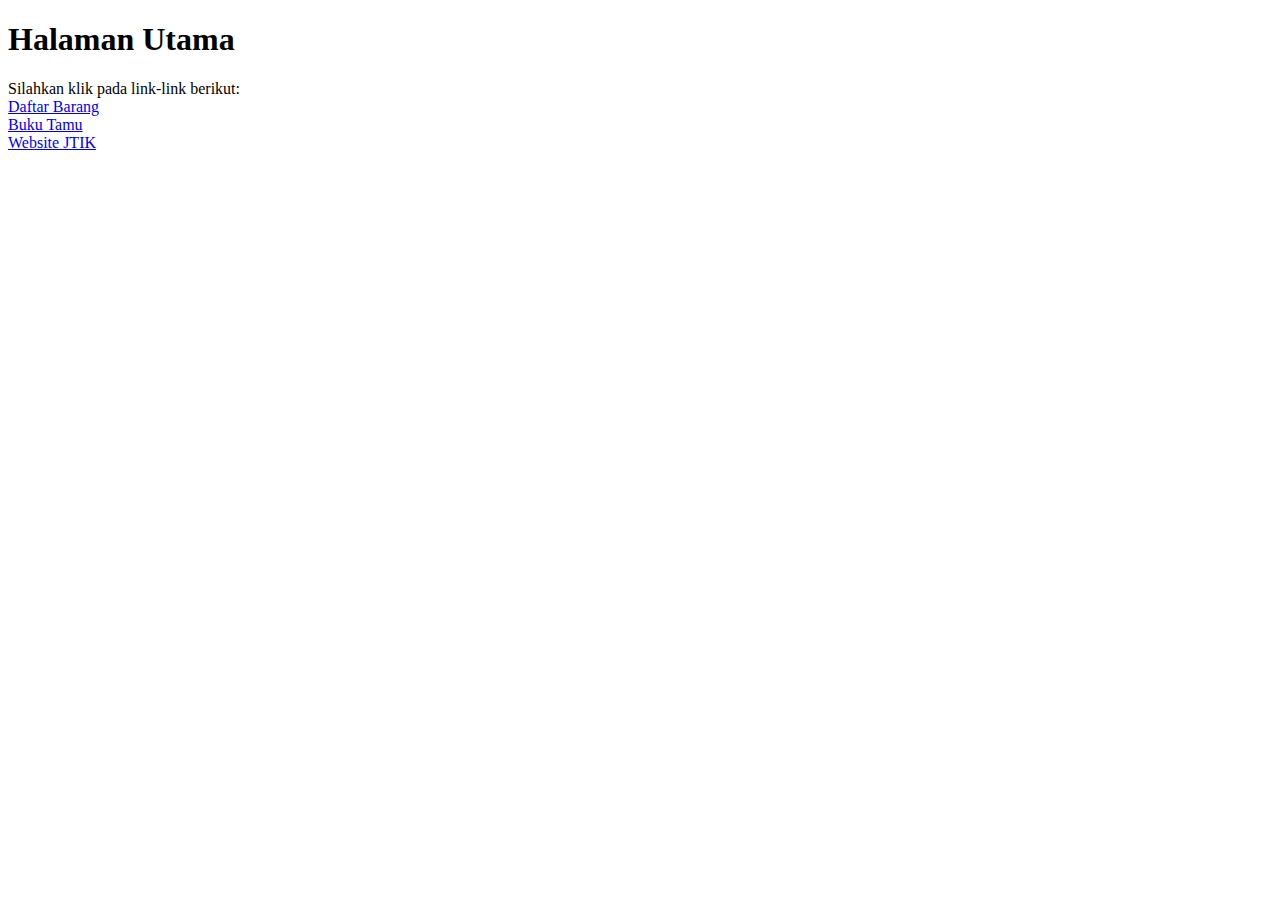
<file: Index.html>
<!DOCTYPE html>
<html>
<head>
    <meta charset="UTF-8">
    <title>Untitle Document</title>
</head>
<body>
    <H1>Halaman Utama</H1>
    Silahkan klik pada link-link berikut:<br>
<a href ="Pemrograman Web.html">Daftar Barang</a><br>
<a href ="Buku_tamu .html">Buku Tamu</a><br>
<a href ="https://tik.ft.unm.ac.id">Website JTIK</a><br>
</body>
</html>
</file>
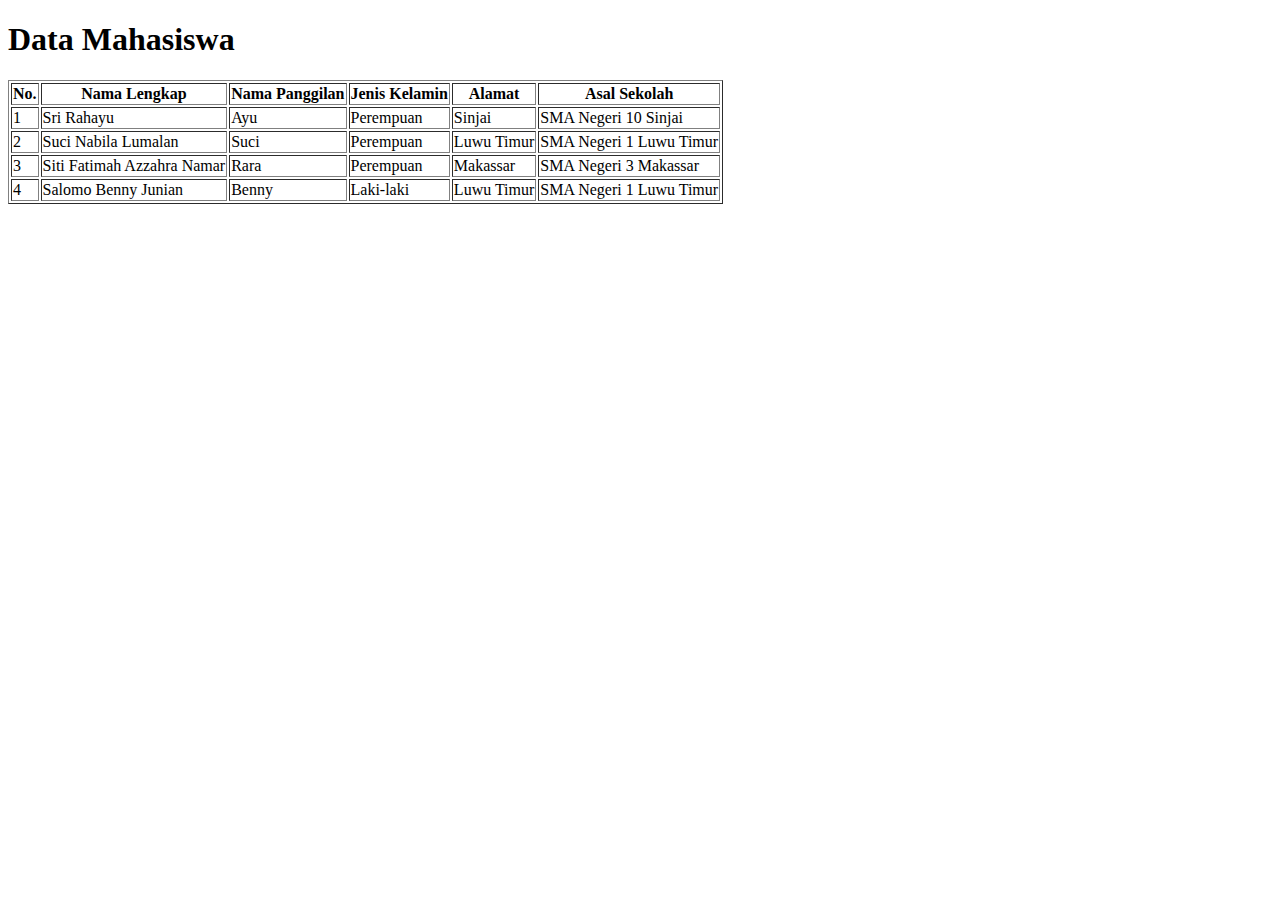
<file: Artikel.html2.html>
<!DOCTYPE html>
<html>
<head>
    <title>Tabel Data Mahasiswa</title>
</head>
<body>
    <h1>Data Mahasiswa</h1>
    <table border="1">
        <tr>
            <th>No.</th>
            <th>Nama Lengkap</th>
            <th>Nama Panggilan</th>
            <th>Jenis Kelamin</th>
            <th>Alamat</th>
            <th>Asal Sekolah</th>
        </tr>
        <tr>
            <td>1</td>
            <td>Sri Rahayu</td>
            <td>Ayu</td>
            <td>Perempuan</td>
            <td>Sinjai</td>
            <td>SMA Negeri 10 Sinjai</td>
        </tr>
        <tr>
            <td>2</td>
            <td>Suci Nabila Lumalan</td>
            <td>Suci</td>
            <td>Perempuan</td>
            <td>Luwu Timur</td>
            <td>SMA Negeri 1 Luwu Timur</td>
        </tr>
        <tr>
            <td>3</td>
            <td>Siti Fatimah Azzahra Namar</td>
            <td>Rara</td>
            <td>Perempuan</td>
            <td>Makassar</td>
            <td>SMA Negeri 3 Makassar</td>
        </tr>
        <tr>
            <td>4</td>
            <td>Salomo Benny Junian</td>
            <td>Benny</td>
            <td>Laki-laki</td>
            <td>Luwu Timur</td>
            <td>SMA Negeri 1 Luwu Timur</td>
        </table>
    </body>
    </html>


    </table>
</body>
</html>
</file>
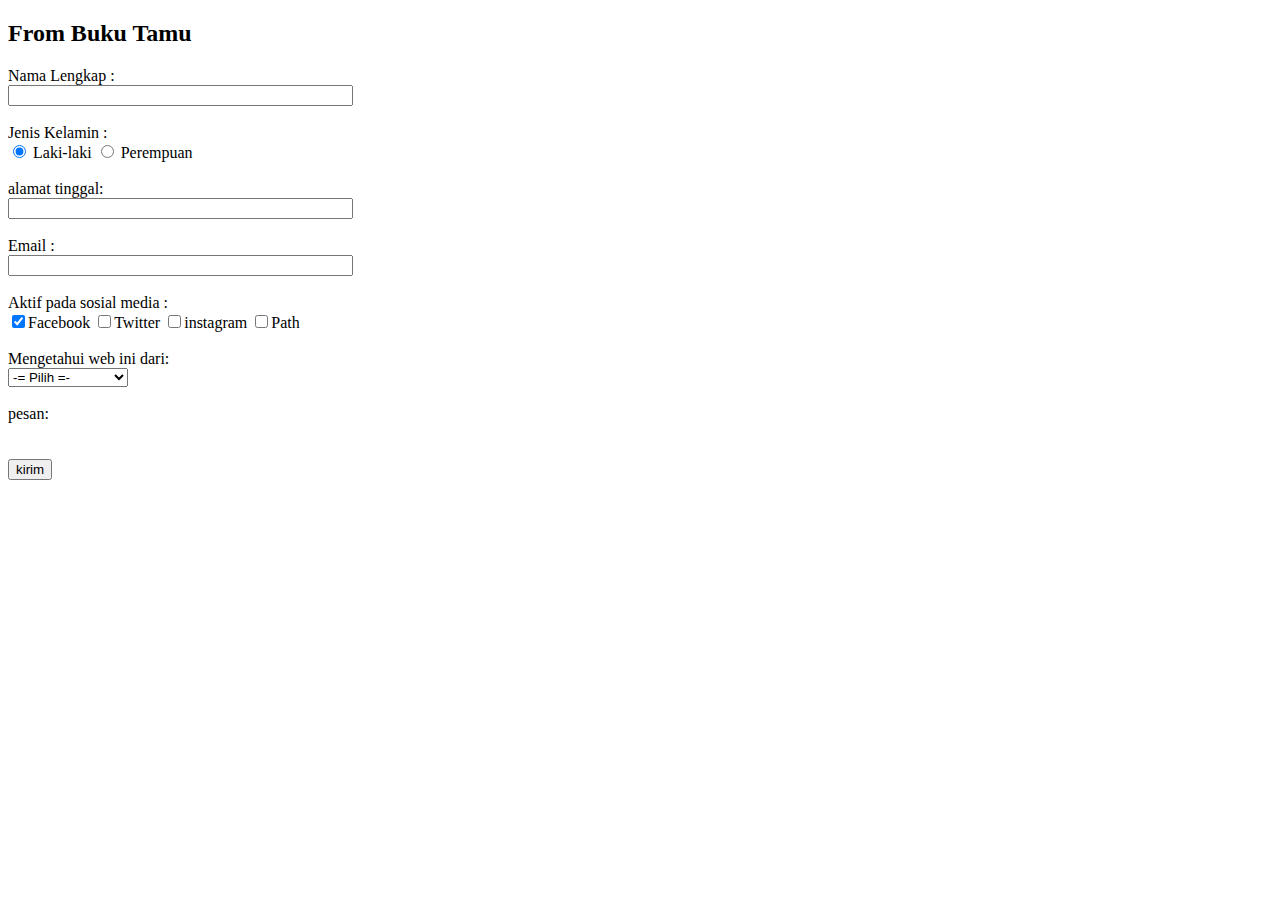
<file: Buku_tamu .html>
<!DOCTYPE html>
<html>
<head>
    <meta charset="UTF-8">
    <title>Belajar Membuat Form</title>
</head>
<body>
    <h2>From Buku Tamu</h2>
    <from>
    Nama Lengkap : <br>
    <input type="text" name="nama_lengkap" size="40"><br><br>
    Jenis Kelamin : <br>
    <input type="radio" name="jenis_kelamin" value="L" checked> Laki-laki
    <input type="radio" name="jenis_kelamin" value="P"> Perempuan <br><br>
    alamat tinggal: <br>
    <input type="text" name="alamat" size="40"> <br><br>
    Email : <br>
    <input type="text" name="alamat" size="40"> <br><br>
    Aktif pada sosial media :<br>
    <input type="checkbox" name="facebook" value="Ya" checked>Facebook
    <input type="checkbox" name="twitter" value="Ya">Twitter
    <input type="checkbox" name="instagram" value="Ya">instagram
    <input type="checkbox" name="path" value="Ya">Path <br><br>
    Mengetahui web ini dari: <br>
    <select name="info">
        <option selected="select">-= Pilih =-</option>
        <option value="web">Web</option>
        <option value="surat kabar">surat kabar</option>
        <option value="teman kerabat">Teman/Kerabat</option>
        <option value="browsing internet">Browing Internet</option>
    </select><br><br>
    pesan: <br>
    <textare name="pesan" cols="40"></textare> <br><br>
    <input type="submit" value="kirim">
    </from>
</body>
</html>
</file>
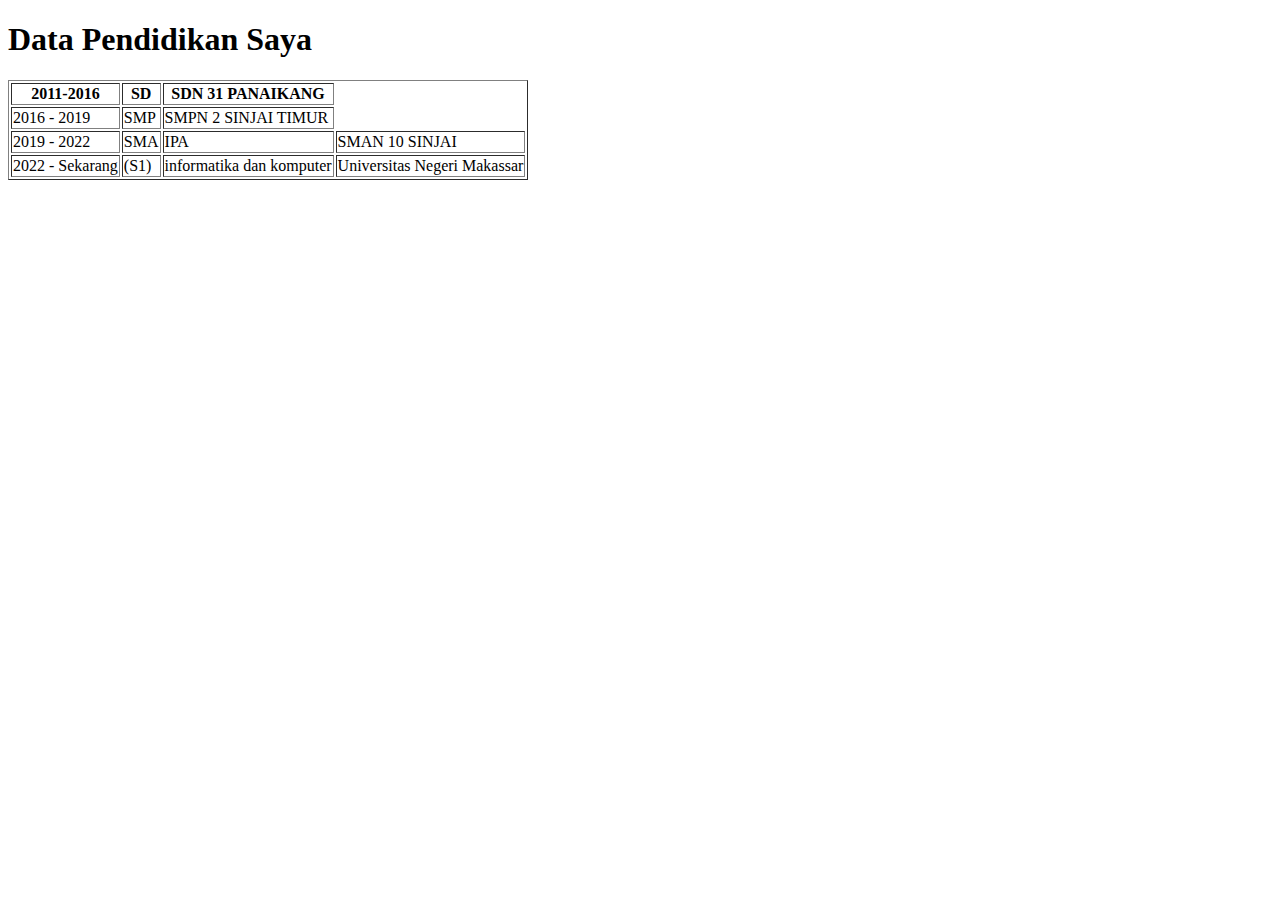
<file: PENDIDIKAN.html>
<!DOCTYPE html>
<html>
<head>
    <title>Tabel Pendidikan</title>
</head>
<body>
    <h1>Data Pendidikan Saya</h1>
    <table border="1">
        <tr>
            <th>2011-2016</th>
            <th>SD</th>
            <th>SDN 31 PANAIKANG</th>
        </tr>
        <tr>
            <td>2016 - 2019</td>
            <td>SMP</td>
            <td>SMPN 2 SINJAI TIMUR</td>
        </tr>
        <tr>
            <td>2019 - 2022</td>
            <td>SMA</td>
            <td>IPA</td>
            <td>SMAN 10 SINJAI</td>
        </tr>
        <tr>
            <td>2022 - Sekarang</td>
            <td>(S1)</td>
            <td>informatika dan komputer</td>
            <td>Universitas Negeri Makassar</td>
        </tr>
    </table>
</body>
</html>
</file>
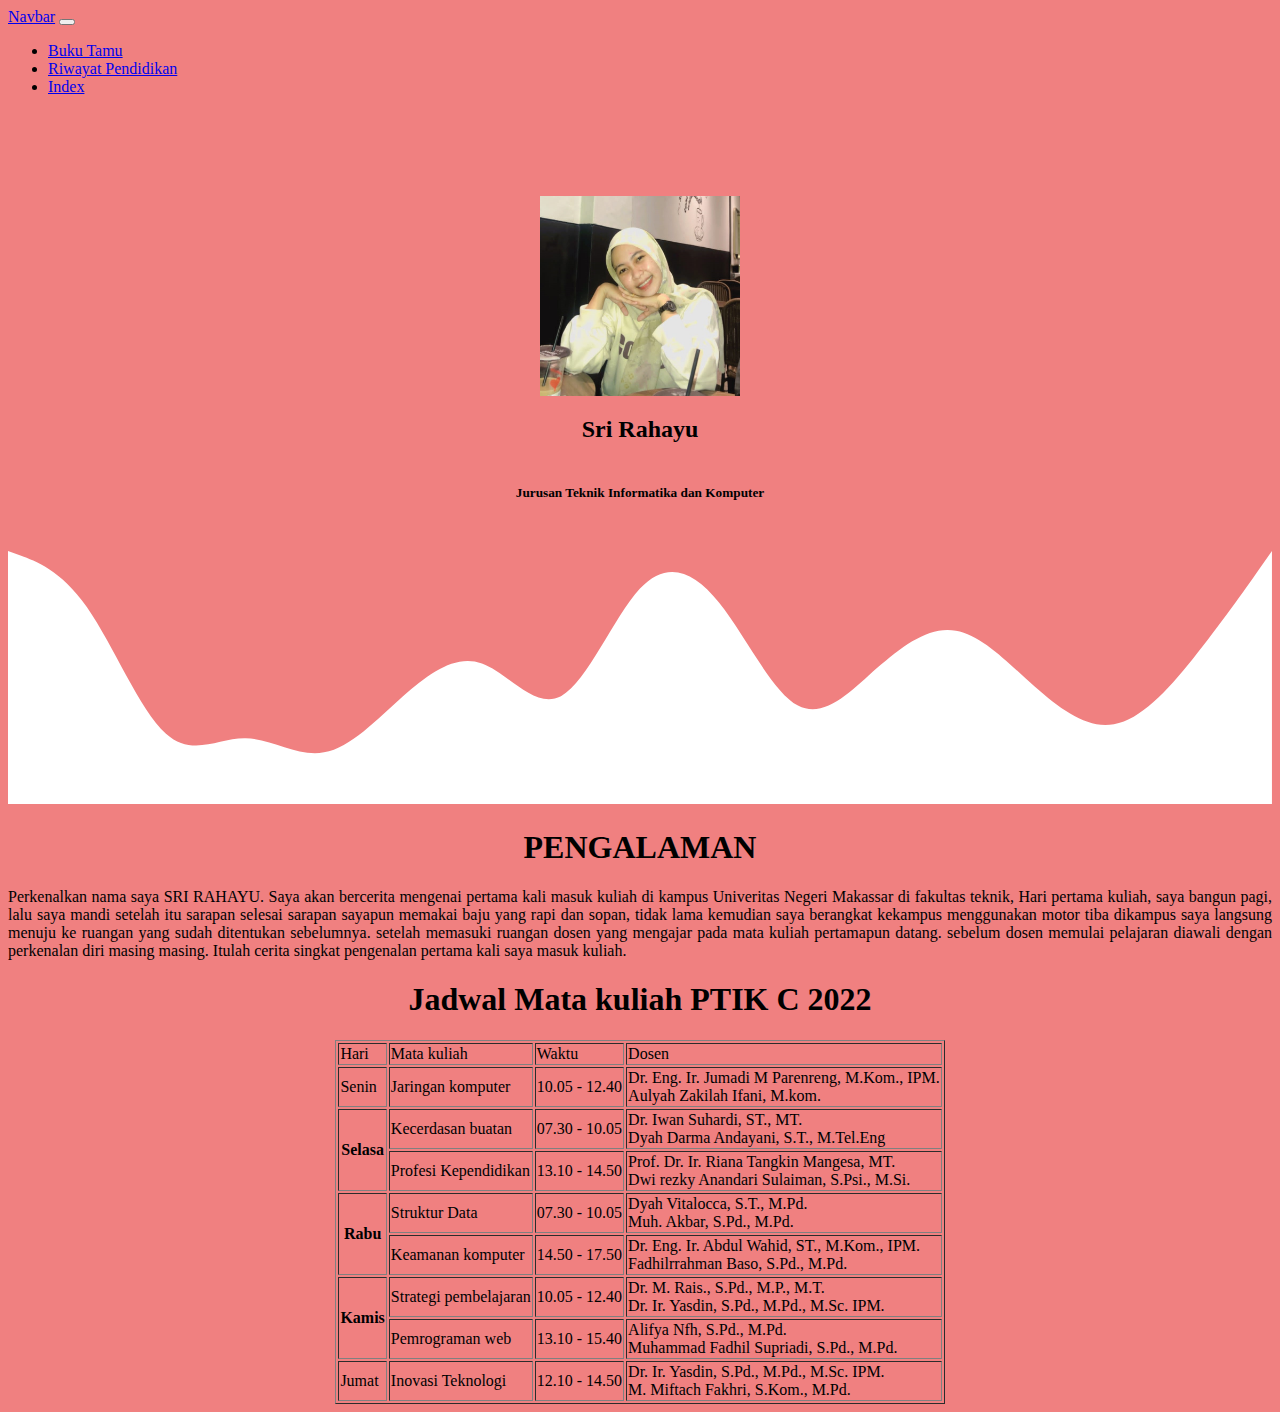
<file: tugasuts.html>
<!doctype html>
<html lang="en">
  <head>
    <meta charset="utf-8">
    <meta name="viewport" content="width=device-width, initial-scale=1">
    <title>Bootstrap demo</title>
    <link href="https://cdn.jsdelivr.net/npm/bootstrap@5.3.2/dist/css/bootstrap.min.css" rel="stylesheet" integrity="sha384-T3c6CoIi6uLrA9TneNEoa7RxnatzjcDSCmG1MXxSR1GAsXEV/Dwwykc2MPK8M2HN" crossorigin="anonymous">
    <link rel="stylesheet" href="tugasuts.css">
  </head>
  <body>
    <script src="https://cdn.jsdelivr.net/npm/bootstrap@5.3.2/dist/js/bootstrap.bundle.min.js" integrity="sha384-C6RzsynM9kWDrMNeT87bh95OGNyZPhcTNXj1NW7RuBCsyN/o0jlpcV8Qyq46cDfL" crossorigin="anonymous"></script>
    <nav class="navbar navbar-expand-lg bg-body-tertiary">
        <div class="container-fluid">
          <a class="navbar-brand" href="#">Navbar</a>
          <button class="navbar-toggler" type="button" data-bs-toggle="collapse" data-bs-target="#navbarNav" aria-controls="navbarNav" aria-expanded="false" aria-label="Toggle navigation">
            <span class="navbar-toggler-icon"></span>
          </button>
          <div class="collapse navbar-collapse" id="navbarNav">
            <ul class="navbar-nav">
              <li class="nav-item">
                <a class="nav-link active" aria-current="page" href="Buku_tamu .html">Buku Tamu</a>
              </li>
              <li class="nav-item">
                <a class="nav-link" href="PENDIDIKAN.html">Riwayat Pendidikan</a>
              </li>
              <li class="nav-item">
                <a class="nav-link" href="Index.html">Index</a>
              </li>
            </ul>
          </div>
        </div>
      </nav>
      <section>
        <div class="container">
             <div class="profile">
             <img  
               class="rounded-circle ayu" 
               src="ayu.jpeg" 
               alt="">
             <h2>Sri Rahayu</h2>
             <h5>Jurusan Teknik Informatika dan Komputer</h5>
         </div>
         </div>
       </section>
       <svg xmlns="http://www.w3.org/2000/svg" viewBox="0 0 1440 320"><path fill="#ffffff" fill-opacity="1" d="M0,32L15,37.3C30,43,60,53,90,96C120,139,150,213,180,240C210,267,240,245,270,245.3C300,245,330,267,360,261.3C390,256,420,224,450,197.3C480,171,510,149,540,160C570,171,600,213,630,197.3C660,181,690,107,720,74.7C750,43,780,53,810,90.7C840,128,870,192,900,208C930,224,960,192,990,165.3C1020,139,1050,117,1080,122.7C1110,128,1140,160,1170,186.7C1200,213,1230,235,1260,229.3C1290,224,1320,192,1350,154.7C1380,117,1410,75,1425,53.3L1440,32L1440,320L1425,320C1410,320,1380,320,1350,320C1320,320,1290,320,1260,320C1230,320,1200,320,1170,320C1140,320,1110,320,1080,320C1050,320,1020,320,990,320C960,320,930,320,900,320C870,320,840,320,810,320C780,320,750,320,720,320C690,320,660,320,630,320C600,320,570,320,540,320C510,320,480,320,450,320C420,320,390,320,360,320C330,320,300,320,270,320C240,320,210,320,180,320C150,320,120,320,90,320C60,320,30,320,15,320L0,320Z"></path>
    </svg>
    <h1 align="center">PENGALAMAN</h1>
    <P align="justify">Perkenalkan nama saya SRI RAHAYU. Saya akan bercerita mengenai pertama kali masuk 
        kuliah di kampus Univeritas Negeri Makassar di fakultas teknik, Hari pertama kuliah,
        saya bangun pagi, lalu saya mandi setelah itu sarapan selesai sarapan sayapun memakai 
        baju yang rapi dan sopan, tidak lama kemudian saya berangkat kekampus menggunakan motor
        tiba dikampus saya langsung menuju ke ruangan yang sudah ditentukan sebelumnya.
        setelah memasuki ruangan dosen yang mengajar pada mata kuliah pertamapun datang.
        sebelum dosen memulai pelajaran diawali dengan perkenalan diri masing masing. Itulah cerita 
        singkat pengenalan pertama kali saya masuk kuliah.</P>
        <h1 align="center">Jadwal Mata kuliah PTIK C 2022</h1>
        <table align="center" border ="1">
             <tr>
                <td>Hari</td>
                <td>Mata kuliah</td>
                <td>Waktu</td>
                <td>Dosen</td>
             </tr>
             <tr>
                 <td>Senin</td>
                 <td>Jaringan komputer</td>
                 <td>10.05 - 12.40</td>
                 <td>Dr. Eng. Ir. Jumadi M Parenreng, M.Kom., IPM.<br>
                     Aulyah Zakilah Ifani, M.kom.
                 </td>
             </tr>
             <tr>
                 <th rowspan="2">Selasa</td>
                 <td>Kecerdasan buatan</td>
                 <td>07.30 - 10.05</td>
                 <td>Dr. Iwan Suhardi, ST., MT.<br>
                     Dyah Darma Andayani, S.T., M.Tel.Eng
                 </td>
             </tr>
             <tr>
                 <td>Profesi Kependidikan</td>
                 <td>13.10 - 14.50</td>
                 <td>Prof. Dr. Ir. Riana Tangkin Mangesa, MT.<br>
                     Dwi rezky Anandari Sulaiman, S.Psi., M.Si.
                 </td>
             </tr>
             <tr>
                 <th rowspan="2">Rabu</td>
                 <td>Struktur Data</td>
                 <td>07.30 - 10.05</td>
                 <td>Dyah Vitalocca, S.T., M.Pd.<br>
                     Muh. Akbar, S.Pd., M.Pd.
                 </td>
             </tr>
             <tr>
                 <td>Keamanan komputer</td>
                 <td>14.50 - 17.50</td>
                 <td>Dr. Eng. Ir. Abdul Wahid, ST., M.Kom., IPM.<br>
                 Fadhilrrahman Baso, S.Pd., M.Pd.
                 </td>
             </tr>
             <tr>
                 <th rowspan="2">Kamis</td>
                 <td>Strategi pembelajaran</td>
                 <td>10.05 - 12.40</td>
                 <td>Dr. M. Rais., S.Pd., M.P., M.T.<br>
                 Dr. Ir. Yasdin, S.Pd., M.Pd., M.Sc. IPM.
                 </td>
             </tr>
             <tr>
                 <td>Pemrograman web</td>
                 <td>13.10 - 15.40</td>
                 <td>Alifya Nfh, S.Pd., M.Pd.<br>
                  Muhammad Fadhil Supriadi, S.Pd., M.Pd.
                 </td>
             </tr>
             <tr>
                 <td>Jumat</td>
                 <td>Inovasi Teknologi</td>
                 <td>12.10 - 14.50</td>
                 <td>Dr. Ir. Yasdin, S.Pd., M.Pd., M.Sc. IPM.<br>
                 M. Miftach Fakhri, S.Kom., M.Pd.
                 </td>
             </tr>
         </table>
    </body>
</html>
</file>
<file: tugasuts.css>
body {
    background-color: lightcoral;
}
.ayu {
    width: 200px;
}
.profile {
    display: flex;
    justify-content: center;
    align-items: center;
    flex-direction: column;
    margin-top: 100px;
}
</file>
